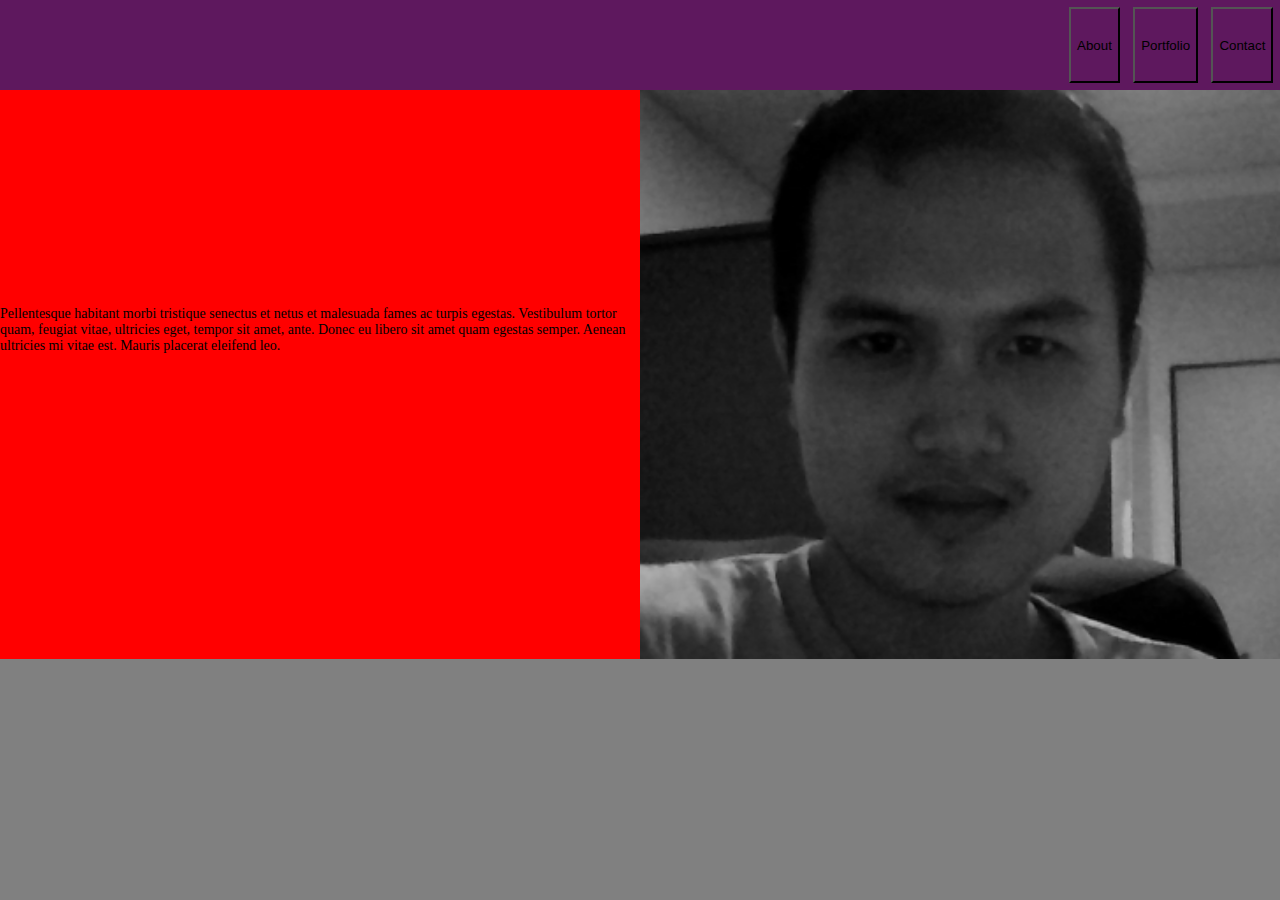
<file: index.html>
<!DOCTYPE html>
<html>

<head>
  <meta charset="UTF-8">
  <meta name="mobile-web-app-capable" content="yes">
  <meta name="viewport" content="width=device-width, initial-scale=1, shrink-to-fit=no">

  <title>Calculator</title>

  <link rel='stylesheet prefetch' href='css//font-awesome.css'>
  <link rel="stylesheet" href="css/style.css">

</head>

<body>
  <!-- Header bar -->
  <div class="header">
    <button class="btn">About</button>
    <button class="btn">Portfolio</button>
    <button class="btn">Contact</button>
  </div>

  <div class="sec">
    <div class="header-space"></div>
    <div class="content">
      <div>
        <p>Pellentesque habitant morbi tristique senectus et netus et malesuada fames ac turpis egestas. Vestibulum tortor quam,
          feugiat vitae, ultricies eget, tempor sit amet, ante. Donec eu libero sit amet quam egestas semper. Aenean ultricies
          mi vitae est. Mauris placerat eleifend leo.</p>
      </div>
      <div>
        <img src="image/avarta.png" alt="avatar">
      </div>
    </div>
  </div>
</body>

</div>

</body>

</html>
</file>
<file: css/style.css>
html, body {
  font-size: 14px;
  background-color: grey;
  overflow-x: hidden;
  height: 100vh;
  margin: 0;
  padding: 0;
}

.header {
  position: fixed;
  top: 0px;
  left: 0px;
  height: 10%;
  width: 100%;
  background-color: #5E185E;
  display: flex;
  flex-direction: row;
  justify-content: flex-end;
  padding-right: 1em;
}

.header .btn {
  background-color: inherit;
  margin: 0.5em;
}

.sec1 {
  display: flex;
  flex-flow: column wrap;
  justify-content: center;
  align-items: center;
  height: 100%;
  width: 100%;
  background-color: #962C2C;
}

.header-space {
  background-color: grey;
  flex: 1;
}

.content {
  background-color: red;
  flex: 9;
  display: flex;
  flex-flow: row wrap;
  justify-content: center;
  align-items: stretch;
}

.content * {
  flex: 1;
  display: flex;
  flex-flow: row wrap;
  justify-content: center;
  align-items: center;
}
</file>
